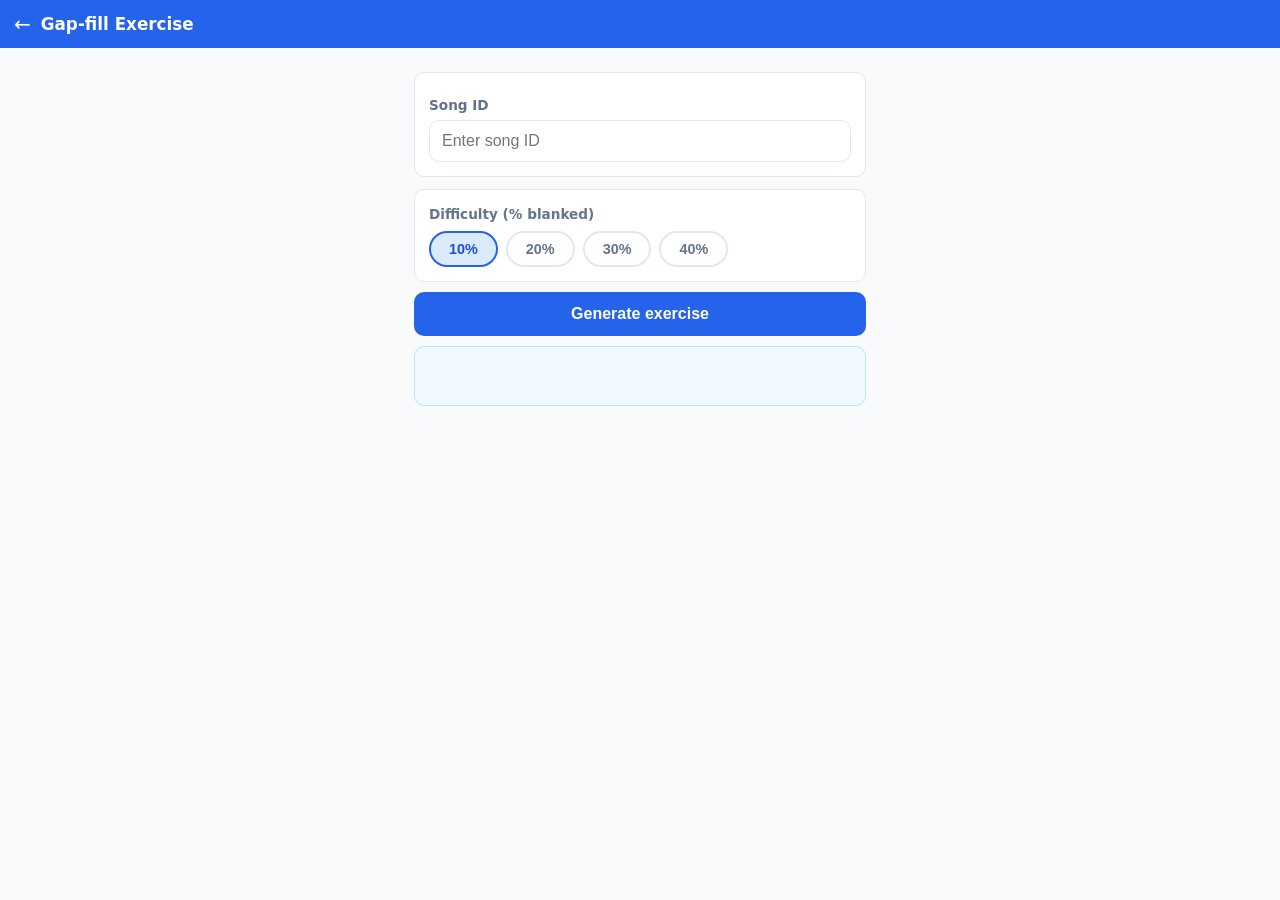
<file: music_teacher_ai/api/web/exercise.html>
<!DOCTYPE html>
<html lang="en">
<head>
  <meta charset="UTF-8">
  <meta name="viewport" content="width=device-width, initial-scale=1">
  <title>Exercise – Music Teacher AI</title>
  <link rel="stylesheet" href="styles.css">
</head>
<body>
  <div class="topbar">
    <a href="javascript:history.back()">←</a>
    <h1>Gap-fill Exercise</h1>
  </div>

  <div class="page">
    <div class="card">
      <p id="ex-song-info" style="margin:0;font-weight:600;"></p>

      <div id="ex-no-song" style="display:none;margin-top:8px;">
        <label for="ex-song-id">Song ID</label>
        <input id="ex-song-id" type="number" placeholder="Enter song ID" min="1">
      </div>
    </div>

    <div class="card">
      <label>Difficulty (% blanked)</label>
      <div class="pill-group">
        <button class="pill" data-level="10">10%</button>
        <button class="pill" data-level="20">20%</button>
        <button class="pill" data-level="30">30%</button>
        <button class="pill" data-level="40">40%</button>
      </div>
    </div>

    <button id="ex-generate" class="btn btn-primary">Generate exercise</button>

    <button id="ex-download" class="btn btn-secondary" style="display:none;">Download .txt</button>

    <div id="ex-output" class="exercise-out" style="min-height:60px;"></div>
  </div>

  <script>
    // Show manual ID input if no song selected from URL
    document.addEventListener('DOMContentLoaded', () => {
      const id = new URLSearchParams(location.search).get('id');
      const noSong = document.getElementById('ex-no-song');
      if (!id && noSong) noSong.style.display = 'block';
    });
  </script>
  <script src="app.js"></script>
</body>
</html>
</file>
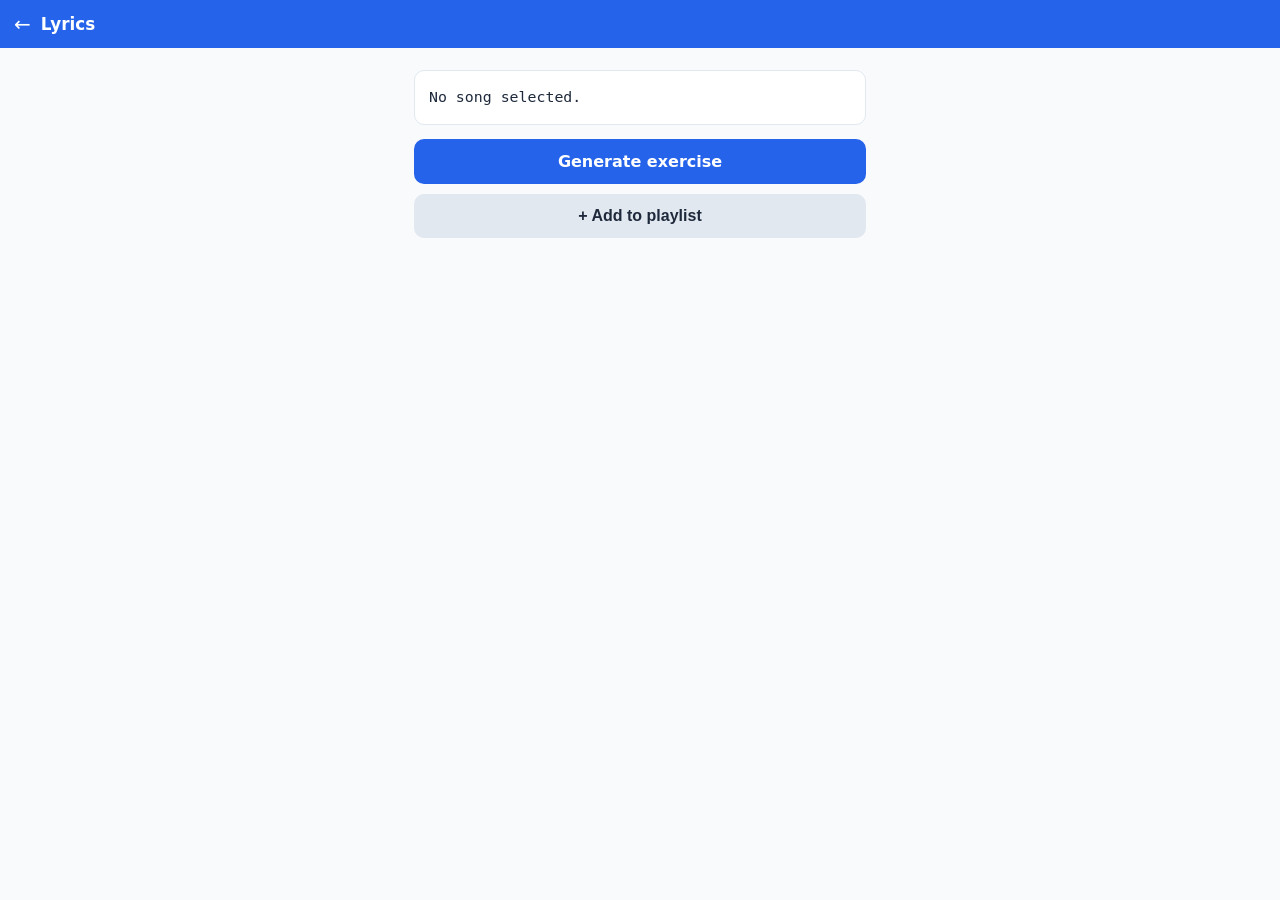
<file: music_teacher_ai/api/web/lyrics.html>
<!DOCTYPE html>
<html lang="en">
<head>
  <meta charset="UTF-8">
  <meta name="viewport" content="width=device-width, initial-scale=1">
  <title>Lyrics – Music Teacher AI</title>
  <link rel="stylesheet" href="styles.css">
</head>
<body>
  <div class="topbar">
    <a href="javascript:history.back()">←</a>
    <h1 id="song-title">Lyrics</h1>
  </div>

  <div class="page">
    <pre id="lyrics-block" class="lyrics-block"><div class="spinner"></div></pre>

    <a id="exercise-link" href="exercise.html" class="btn btn-primary">Generate exercise</a>
    <button id="add-playlist" class="btn btn-secondary">+ Add to playlist</button>
  </div>

  <script src="app.js"></script>
</body>
</html>
</file>
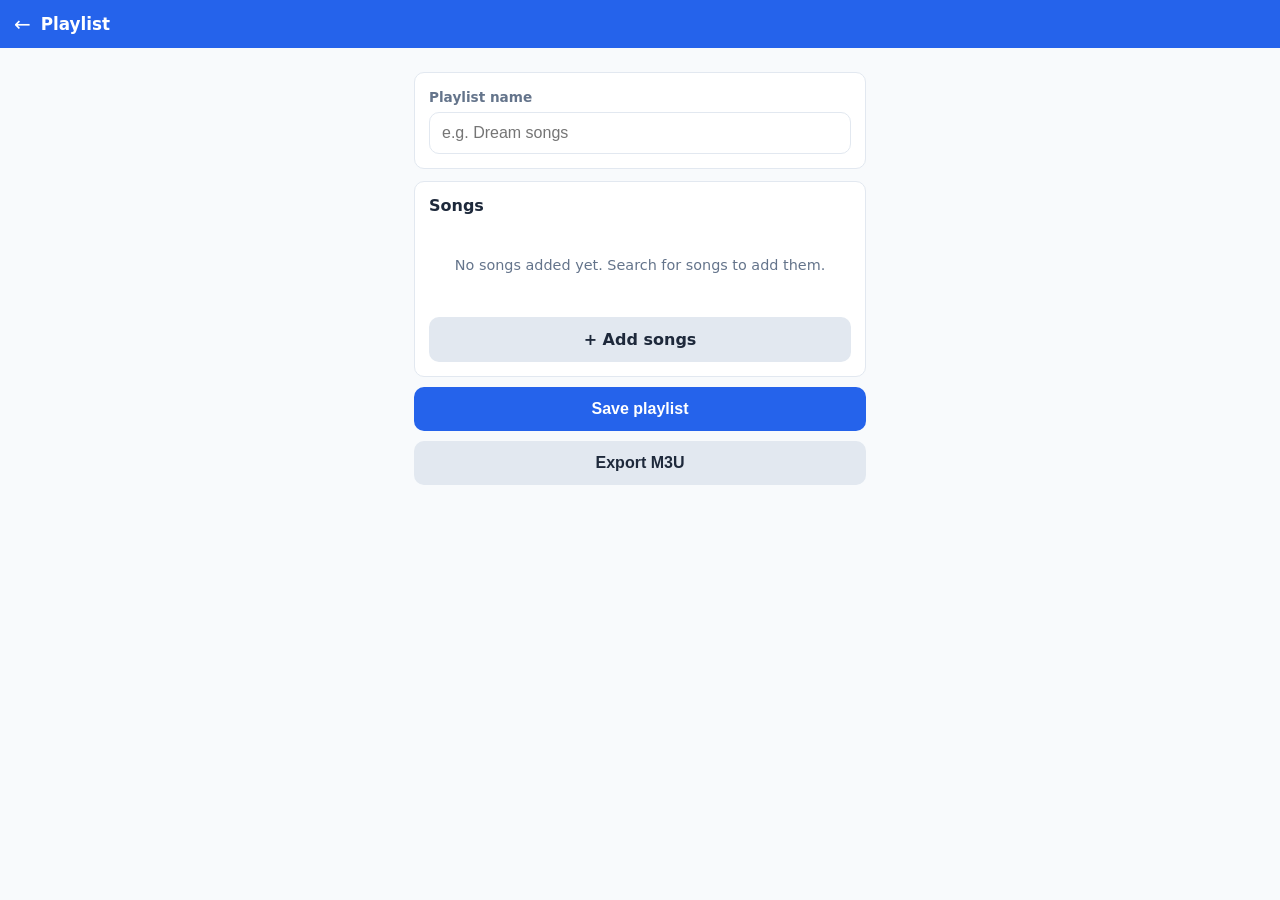
<file: music_teacher_ai/api/web/playlist.html>
<!DOCTYPE html>
<html lang="en">
<head>
  <meta charset="UTF-8">
  <meta name="viewport" content="width=device-width, initial-scale=1">
  <title>Playlist – Music Teacher AI</title>
  <link rel="stylesheet" href="styles.css">
</head>
<body>
  <div class="topbar">
    <a href="index.html">←</a>
    <h1>Playlist</h1>
  </div>

  <div class="page">
    <div class="card">
      <label for="pl-name">Playlist name</label>
      <input id="pl-name" type="text" placeholder="e.g. Dream songs">
    </div>

    <div class="card">
      <h2>Songs</h2>
      <div id="pl-list"></div>
      <a href="search.html" class="btn btn-secondary" style="margin-top:12px;">+ Add songs</a>
    </div>

    <div id="pl-msg"></div>

    <button id="pl-save" class="btn btn-primary">Save playlist</button>
    <button id="pl-export" class="btn btn-secondary">Export M3U</button>
  </div>

  <script src="app.js"></script>
</body>
</html>
</file>
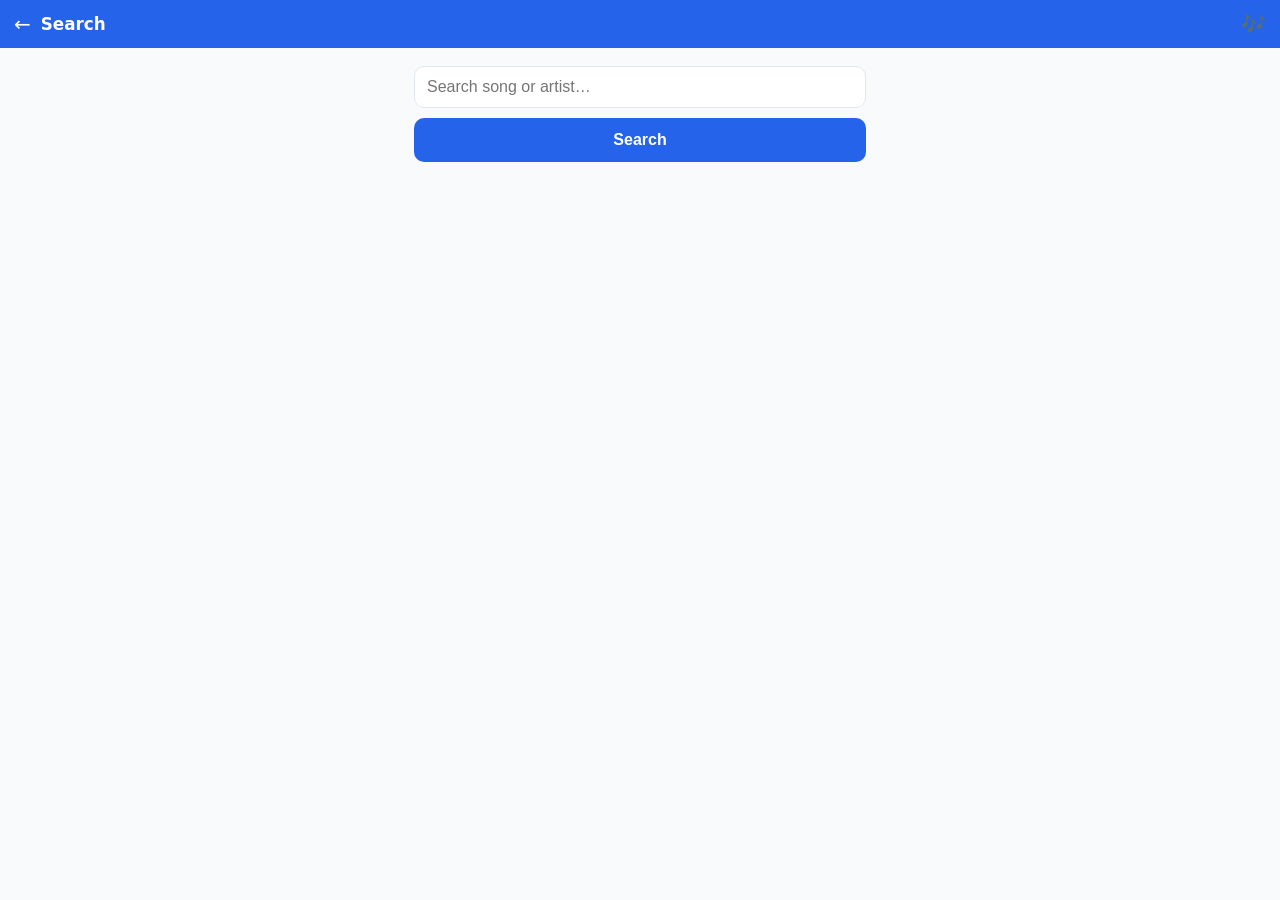
<file: music_teacher_ai/api/web/search.html>
<!DOCTYPE html>
<html lang="en">
<head>
  <meta charset="UTF-8">
  <meta name="viewport" content="width=device-width, initial-scale=1">
  <title>Search – Music Teacher AI</title>
  <link rel="stylesheet" href="styles.css">
</head>
<body>
  <div class="topbar">
    <a href="index.html">←</a>
    <h1>Search</h1>
    <a href="playlist.html">🎶</a>
  </div>

  <div class="page">
    <form id="search-form">
      <input id="search-q" type="text" placeholder="Search song or artist…" autocomplete="off">
      <button class="btn btn-primary" type="submit" style="margin-top:10px;">Search</button>
    </form>

    <div id="search-results"></div>
  </div>

  <script src="app.js"></script>
</body>
</html>
</file>
<file: music_teacher_ai/api/web/styles.css>
/* =========================================================
   Music Teacher AI – Mobile-first stylesheet
   Max width: 480px  |  No frameworks  |  < 10 KB
   ========================================================= */

*, *::before, *::after { box-sizing: border-box; }

:root {
  --accent:   #2563eb;
  --accent-d: #1d4ed8;
  --danger:   #dc2626;
  --bg:       #f8fafc;
  --card:     #ffffff;
  --border:   #e2e8f0;
  --text:     #1e293b;
  --muted:    #64748b;
  --radius:   10px;
}

body {
  font-family: system-ui, -apple-system, sans-serif;
  background: var(--bg);
  color: var(--text);
  margin: 0;
  padding: 0;
  min-height: 100vh;
}

/* ── Layout ──────────────────────────────────────────────── */
.page {
  max-width: 480px;
  margin: 0 auto;
  padding: 12px 14px 80px;
}

/* ── Top bar ─────────────────────────────────────────────── */
.topbar {
  display: flex;
  align-items: center;
  gap: 10px;
  padding: 12px 14px;
  background: var(--accent);
  color: #fff;
  position: sticky;
  top: 0;
  z-index: 10;
}
.topbar h1 { margin: 0; font-size: 1.05rem; flex: 1; }
.topbar a  { color: #fff; text-decoration: none; font-size: 1.25rem; }

/* ── Cards ───────────────────────────────────────────────── */
.card {
  background: var(--card);
  border: 1px solid var(--border);
  border-radius: var(--radius);
  padding: 14px;
  margin-top: 12px;
}
.card h2 { margin: 0 0 10px; font-size: 1rem; }
.card p  { margin: 4px 0; font-size: 0.9rem; color: var(--muted); }

/* ── Inputs ──────────────────────────────────────────────── */
input[type="text"],
input[type="number"],
select,
textarea {
  width: 100%;
  padding: 11px 12px;
  font-size: 1rem;
  border: 1px solid var(--border);
  border-radius: var(--radius);
  background: #fff;
  color: var(--text);
  margin-top: 6px;
  appearance: none;
}
input:focus, select:focus, textarea:focus {
  outline: 2px solid var(--accent);
  border-color: var(--accent);
}
label { font-size: 0.85rem; font-weight: 600; color: var(--muted); }
textarea { min-height: 120px; resize: vertical; }

/* ── Buttons ─────────────────────────────────────────────── */
.btn {
  display: block;
  width: 100%;
  padding: 13px;
  font-size: 1rem;
  font-weight: 600;
  text-align: center;
  border: none;
  border-radius: var(--radius);
  cursor: pointer;
  text-decoration: none;
  margin-top: 10px;
  transition: background .15s;
}
.btn-primary  { background: var(--accent);  color: #fff; }
.btn-primary:hover  { background: var(--accent-d); }
.btn-secondary { background: var(--border); color: var(--text); }
.btn-secondary:hover { background: #cbd5e1; }
.btn-danger   { background: var(--danger);  color: #fff; }
.btn-sm {
  display: inline-block;
  width: auto;
  padding: 6px 12px;
  font-size: 0.82rem;
  margin-top: 0;
}

/* ── Nav grid (home) ─────────────────────────────────────── */
.nav-grid {
  display: grid;
  grid-template-columns: 1fr 1fr;
  gap: 10px;
  margin-top: 14px;
}
.nav-tile {
  display: flex;
  flex-direction: column;
  align-items: center;
  justify-content: center;
  gap: 8px;
  background: var(--card);
  border: 1px solid var(--border);
  border-radius: var(--radius);
  padding: 20px 10px;
  text-decoration: none;
  color: var(--text);
  font-weight: 600;
  font-size: 0.9rem;
}
.nav-tile .icon { font-size: 1.8rem; }
.nav-tile:hover { background: #eff6ff; border-color: var(--accent); }

/* ── Result list ─────────────────────────────────────────── */
.result-list { list-style: none; margin: 0; padding: 0; }
.result-item {
  background: var(--card);
  border: 1px solid var(--border);
  border-radius: var(--radius);
  padding: 12px 14px;
  margin-top: 10px;
}
.result-item .title { font-weight: 700; font-size: 0.97rem; }
.result-item .meta  { font-size: 0.82rem; color: var(--muted); margin: 3px 0 8px; }
.result-item .actions { display: flex; gap: 6px; flex-wrap: wrap; }

/* ── Lyrics block ────────────────────────────────────────── */
.lyrics-block {
  white-space: pre-wrap;
  font-size: 0.93rem;
  line-height: 1.65;
  background: var(--card);
  border: 1px solid var(--border);
  border-radius: var(--radius);
  padding: 14px;
  margin-top: 10px;
}

/* ── Exercise output ─────────────────────────────────────── */
.exercise-out {
  white-space: pre-wrap;
  font-size: 0.88rem;
  line-height: 1.7;
  background: #f0f9ff;
  border: 1px solid #bae6fd;
  border-radius: var(--radius);
  padding: 14px;
  margin-top: 10px;
}

/* ── Badges ──────────────────────────────────────────────── */
.badge {
  display: inline-block;
  padding: 2px 8px;
  border-radius: 999px;
  font-size: 0.75rem;
  font-weight: 700;
  background: #dbeafe;
  color: var(--accent-d);
}

/* ── Difficulty pills ────────────────────────────────────── */
.pill-group { display: flex; gap: 8px; margin-top: 8px; flex-wrap: wrap; }
.pill {
  padding: 8px 18px;
  border-radius: 999px;
  border: 2px solid var(--border);
  background: #fff;
  font-size: 0.9rem;
  font-weight: 600;
  cursor: pointer;
  color: var(--muted);
}
.pill.active {
  border-color: var(--accent);
  background: #dbeafe;
  color: var(--accent-d);
}

/* ── Playlist songs ──────────────────────────────────────── */
.pl-item {
  display: flex;
  align-items: center;
  gap: 10px;
  padding: 10px 0;
  border-bottom: 1px solid var(--border);
}
.pl-item:last-child { border-bottom: none; }
.pl-item .info { flex: 1; font-size: 0.9rem; }
.pl-item .info small { color: var(--muted); font-size: 0.8rem; }
.pl-remove { background: none; border: none; cursor: pointer; color: var(--danger); font-size: 1.1rem; }

/* ── Status / empty ──────────────────────────────────────── */
.empty {
  text-align: center;
  color: var(--muted);
  padding: 32px 0;
  font-size: 0.92rem;
}
.alert {
  padding: 10px 14px;
  border-radius: var(--radius);
  font-size: 0.88rem;
  margin-top: 10px;
}
.alert-info    { background: #eff6ff; border: 1px solid #bfdbfe; color: #1d4ed8; }
.alert-success { background: #f0fdf4; border: 1px solid #bbf7d0; color: #15803d; }
.alert-error   { background: #fef2f2; border: 1px solid #fecaca; color: #dc2626; }

/* ── Spinner ─────────────────────────────────────────────── */
.spinner {
  width: 28px; height: 28px;
  border: 3px solid var(--border);
  border-top-color: var(--accent);
  border-radius: 50%;
  animation: spin .7s linear infinite;
  margin: 20px auto;
}
@keyframes spin { to { transform: rotate(360deg); } }

/* ── Search bar (home) ───────────────────────────────────── */
.home-search { display: flex; gap: 8px; margin-top: 16px; }
.home-search input { flex: 1; margin-top: 0; }
.home-search button { width: auto; margin-top: 0; padding: 11px 16px; }

/* ── Recent chips ────────────────────────────────────────── */
.chip-row { display: flex; flex-wrap: wrap; gap: 6px; margin-top: 10px; }
.chip {
  padding: 5px 12px;
  border-radius: 999px;
  background: #e0f2fe;
  color: var(--accent-d);
  font-size: 0.8rem;
  cursor: pointer;
  border: none;
}
.chip:hover { background: #bae6fd; }
</file>
